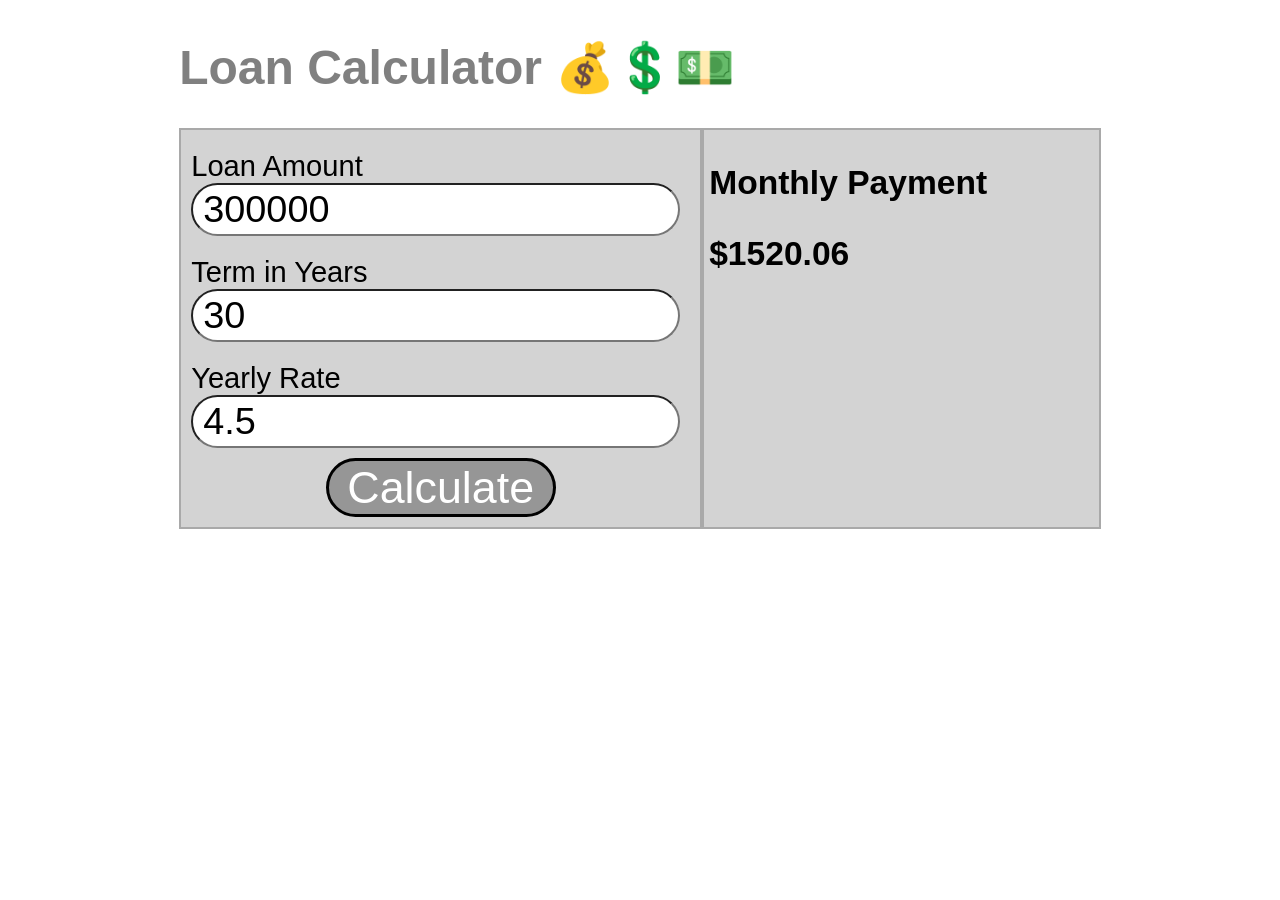
<file: calculator/calculator.html>
<!DOCTYPE html>
<html lang="en" dir="ltr">
  <head>
    <meta charset="utf-8">
    <title>Load Calculator</title>
    <script type="text/javascript" src="calculator.js"></script>
    <link rel="stylesheet" href="calculator.css">
  </head>
  <body>
    <header>
      <h1>Loan Calculator 💰💲💵</h1>
    </header>
    <section class="calc-container">
      <form id="calc-form">
        <label>
          Loan Amount
          <input type="text" id="loan-amount">
        </label>
        <label>
          Term in Years
          <input type="text" id="loan-years">
        </label>
        <label>
          Yearly Rate
          <input type="text" id="loan-rate">
        </label>
        <button type="submit" id="calc-submit">Calculate</button>
      </form>
      <div>
        <h3>Monthly Payment<h3>
        <span id="monthly-payment"></span>
      </div>
    </section>
  </body>
</html>
</file>
<file: calculator/calculator.css>
body {
	margin: 14%;
	margin-top: 40px;
	font-family: "Trebuchet MS", Helvetica, sans-serif;
}

@media screen and (max-width: 900px) {
	body {
		margin: 5%;
	}
}

header > h1 {
	font-family: "Trebuchet MS", Helvetica, sans-serif;
	font-size: 3em;
	color: grey;
}

.calc-container {
	display: flex;
	width: 100%;
	flex-direction: row;
	background-color: rgb(211, 211, 211);
	color: black;
	font-size: 1.4em;
}

@media screen and (max-width: 600px) {
	.calc-container {
		font-size: .9em;
	}
	input {
		font-size: .9em;
		padding: 1px;
	}
}

.calc-container > form {
	display: flex;
	flex-direction: column;
	border: 2px solid darkgrey;
	flex: 1;
	padding: 10px;
}

.calc-container > form > label {
	padding: 10px;
	padding-left: 0px;
	font-size: 1.3em;
}

button {
	font-size: 2em;
	-webkit-border-radius: 30px;
	-moz-border-radius: 30px;
	border-radius: 30px;
	background-color: rgb(150, 150, 150);
	color: white;
	max-width: 300px;
	min-width: 230px;
	border: 3px solid black;
}

input {
	-webkit-border-radius: 30px;
	-moz-border-radius: 30px;
	border-radius: 30px;
	padding: 3px;
	padding-left: 10px;
	font-size: 1.3em;
}

.calc-container > div {
	flex: 1;
	border: 2px solid darkgrey;
	padding-left: 5px;
}

.calc-container h3 {
	font-size: 1.5em;
}

#calc-submit {
	width: 60px;
	align-self: center;
}
</file>
